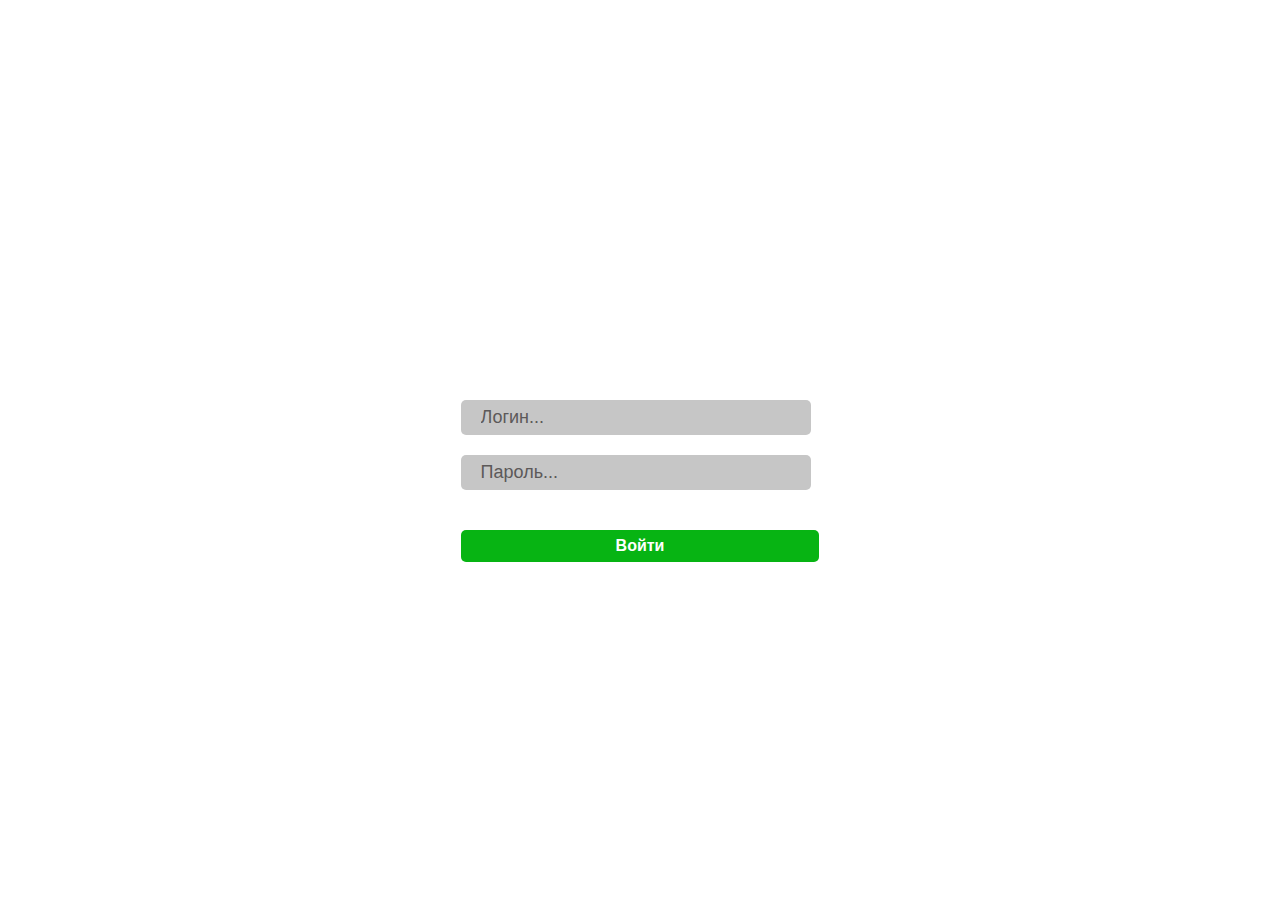
<file: index.html>
<!DOCTYPE html>
<html lang="en">
<head>
    <meta charset="UTF-8">
    <meta name="viewport" content="width=device-width, initial-scale=1.0">
    <title>Login Page</title>
    <link rel="stylesheet" href="./index.css">

</head>
<body>
    <div class="container">
        <div class="forms">
            <input class="login" type="text" placeholder="Логин...">
            <input class="password" type="password" placeholder="Пароль...">
            <h2></h2>
            <button>Войти</button>
        </div>
    </div>
    <script src="./index.js"></script>
    
</body>
</html>
</file>
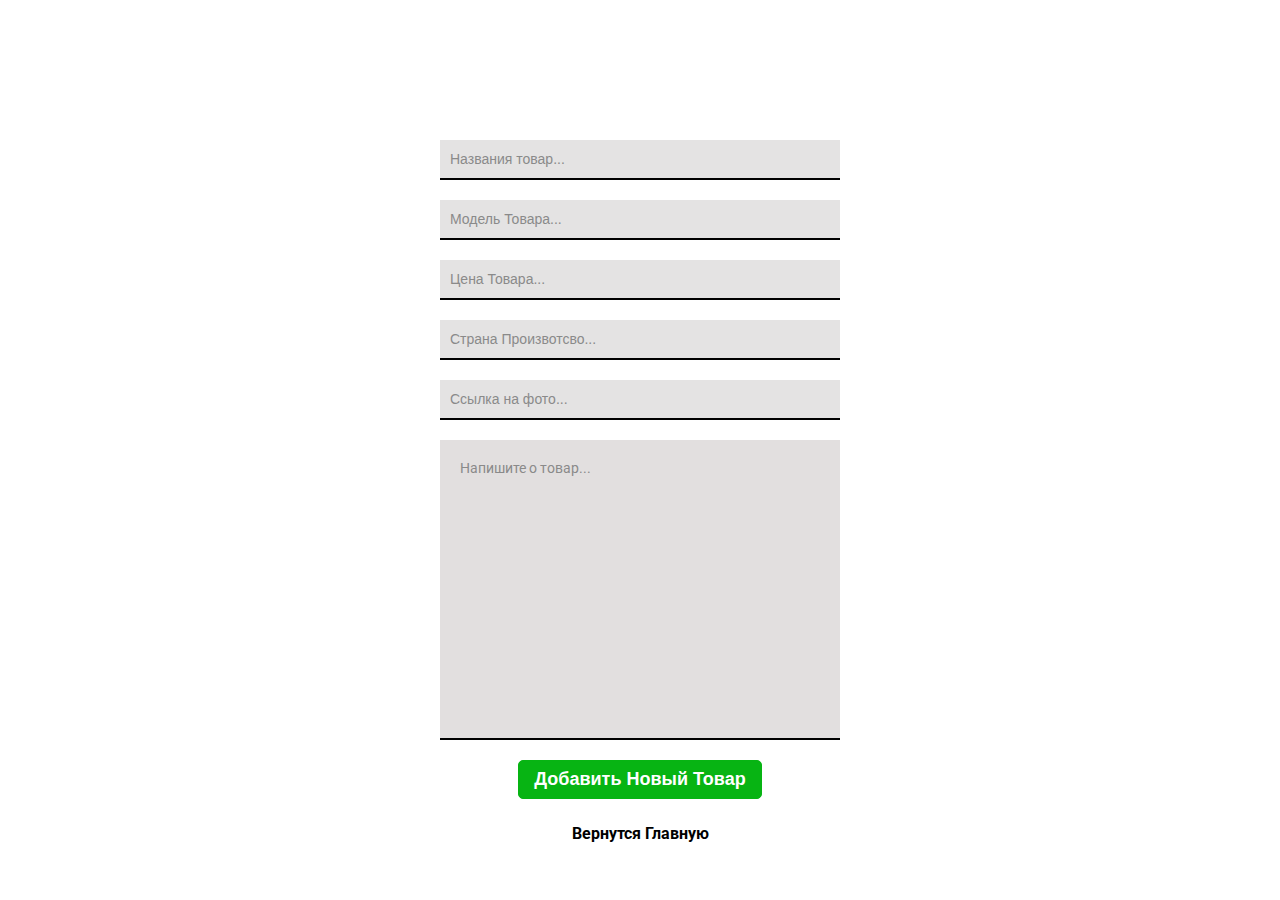
<file: add.html>
<!DOCTYPE html>
<html lang="en">
<head>
    <meta charset="UTF-8">
    <meta name="viewport" content="width=device-width, initial-scale=1.0">
    <title>AddNewProducts</title>
    <link rel="stylesheet" href="./add.css">
    <link rel="stylesheet" href="https://cdn.jsdelivr.net/npm/bootstrap-icons@1.11.3/font/bootstrap-icons.min.css">
</head>
<body>
    <div class="container">
        <div class="forms">
            <h1></h1>
            <h4></h4>
            <input id="name" type="text" placeholder="Названия товар..." required minlength="3">
            <input id="model" type="text" placeholder="Модель Товара..." required minlength="3">
            <input id="price" type="text" placeholder="Цена Товара..." required minlength="3">
            <input id="country" type="text" placeholder="Страна Произвотсво..." required minlength="3">
            <input id="image" type="text" placeholder="Ссылка на фото..." required minlength="3">
            <textarea placeholder="Напишите о товар..." name="" id="description" required minlength="3"></textarea>
            <button onclick="Add()">Добавить Новый Товар</button>
            <a href="home.html">Вернутся Главную</a>
        </div>
    </div>
    <script src="./add.js"></script>
    
</body>
</html>
</file>
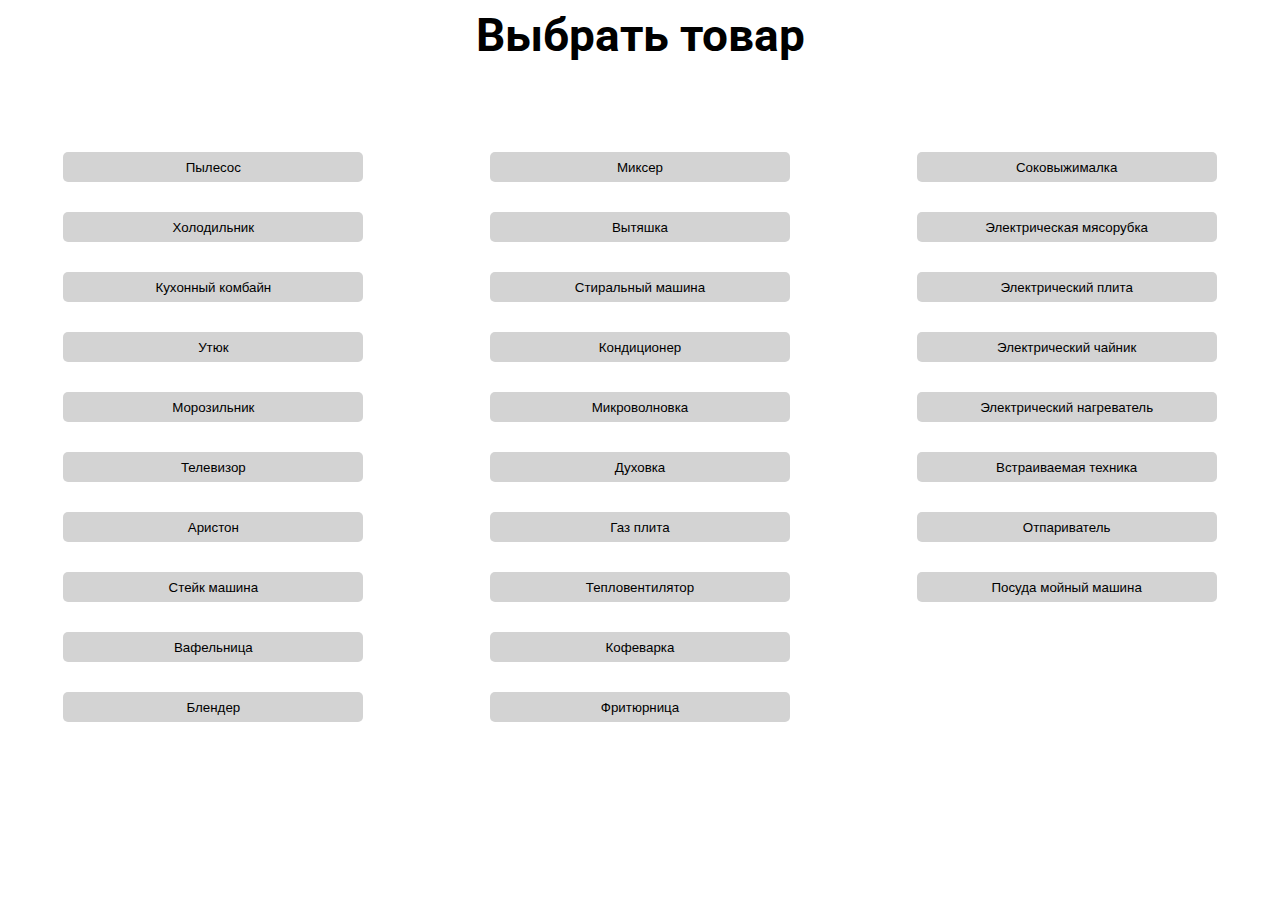
<file: buttons.html>
<!DOCTYPE html>
<html lang="en">

<head>
    <meta charset="UTF-8">
    <meta name="viewport" content="width=device-width, initial-scale=1.0">
    <title>Document</title>
    <link rel="stylesheet" href="./button.css">
</head>

<body>
    <div class="container">
        <h3>Выбрать товар</h3>
        <div class="card">
            <div class="buttons">
                <button value="VacuumCleaner">Пылесос</button>
                <button value="Fridge">Холодильник</button>
                <button value="FoodProcessor">Кухонный комбайн</button>
                <button value="iron">Утюк</button>
                <button value="Freezer">Морозильник</button>
                <button value="Tv">Телевизор</button>
                <button value="Ariston">Аристон</button>
                <button value="Steik">Стейк машина</button>
                <button value="waffli">Вафельница</button>
                <button value="Blender">Блендер</button>
            </div>
            <div class="buttons">
                <button value="Mikser">Миксер</button>
                <button value="Vitishka">Вытяшка</button>
                <button value="Washing">Стиральный машина</button>
                <button value="Condis">Кондиционер</button>
                <button value="Microvol">Микроволновка</button>
                <button value="Duhovka">Духовка</button>
                <button value="Plita">Газ плита</button>
                <button value="Teplovintel">Тепловентилятор</button>
                <button value="Coffe">Кофеварка</button>
                <button value="frity">Фритюрница</button>
            </div>
            <div class="buttons">
                <button value="Socovij">Соковыжималка</button>
                <button value="Miasorubka">Электрическая мясорубка</button>
                <button value="Electriplita">Электрический плита</button>
                <button value="Chainik">Электрический чайник</button>
                <button value="Nagrevatel">Электрический нагреватель</button>
                <button value="Vstoemyi">Встраиваемая техника</button>
                <button value="Otparivatel">Отпариватель</button>
                <button value="PosydaMashine">Посуда мойный машина</button>
                
            </div>
        </div>
    </div>

    <script src="./button.js"></script>


</body>

</html>
</file>
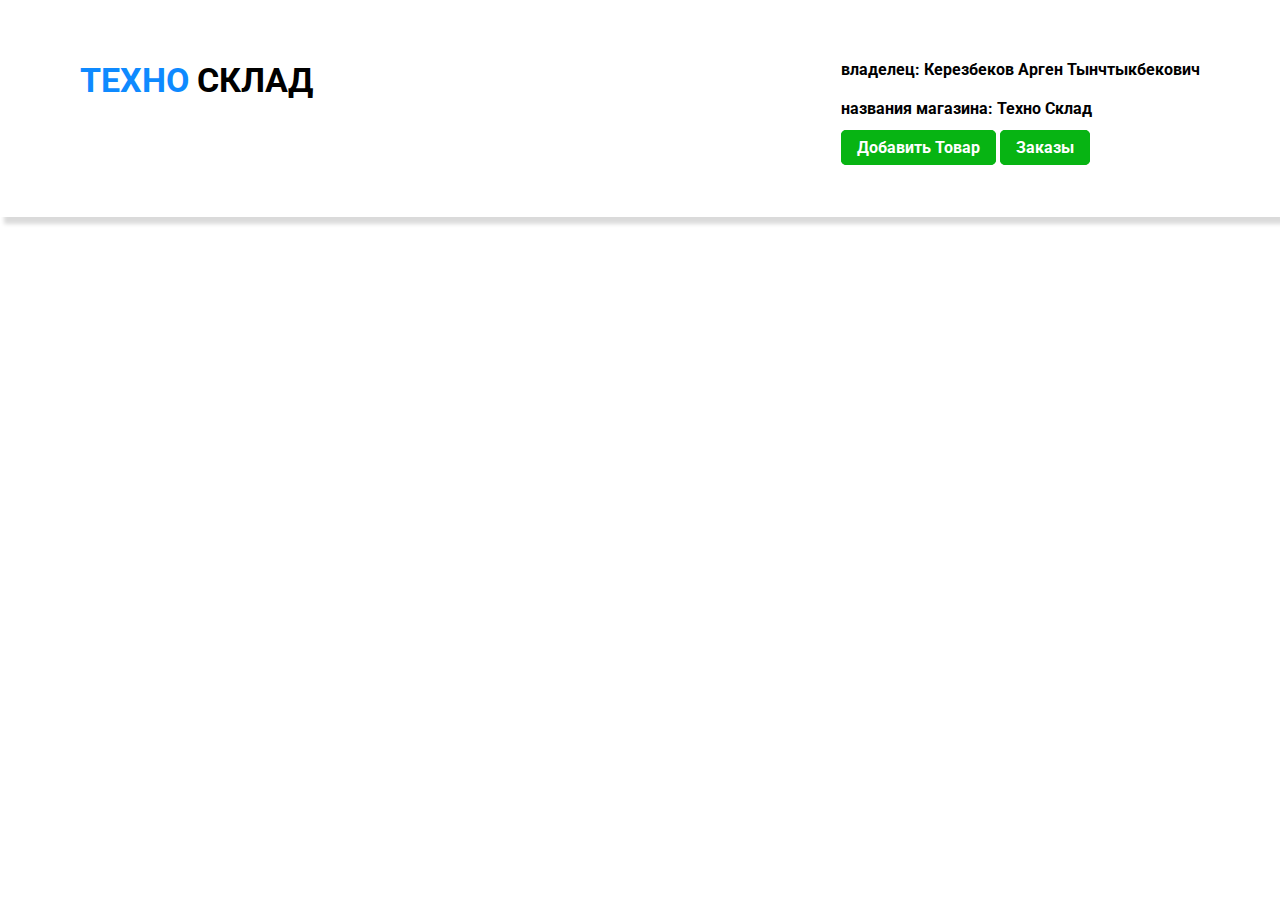
<file: home.html>
<!DOCTYPE html>
<html lang="en">
<head>
    <meta charset="UTF-8">
    <meta name="viewport" content="width=device-width, initial-scale=1.0">
    
    <title>Home Page</title>
    <link rel="stylesheet" href="./home.css">
    <link rel="stylesheet" href="https://cdn.jsdelivr.net/npm/bootstrap-icons@1.11.3/font/bootstrap-icons.min.css">
 
</head>
<body>
    <header class="header">
        <div class="container">
            <div class="logo">
                <h1>ТЕХНО <span>СКЛАД</span></h1>
            </div>
            <div class="full-name">
                <h4>владелец: <span>Керезбеков Арген Тынчтыкбекович</span></h4>
                <h4>названия магазина: <span>Техно Склад</span></h4>
                <div class="button">
                    <a href="./buttons.html">Добавить Товар</a>
                    <a href="order.html">Заказы</a>

                </div>
            </div>
         
        </div>
    </header>
    <div class="success"><h4>Успешно изменён обновите экран<i class="bi bi-check-circle"></i></h4></div>
    <article class="section">

        <div class="cards">

        </div>
    </article>
    <div class="modal">
        <div class="inputs">
            <label for="name">Названия</label>
            <input type="text" name="" id="name-modal">
            <label for="model">Модель</label>
            <input type="text" id="model-modal">
            <label for="price">Цена</label>
            <input type="text" id="price-modal">
            <label for="country">Страна Производство</label>
            <input type="text" name="" id="country-modal">
            <label for="image">Изменить ссылка фото</label>
            <input type="text" id="image-modal">
            <label for="description">Описания товара</label>
            <textarea name="" id="description"></textarea>
            <div class="buttons">
                <button class="save-button">Изменить<i class="bi bi-pencil-square"></i></button>
                <button class="close-modal">Назад</button>
                
            </div>
            <h4 class="errormes"></h4>

        </div>

    </div>
    <script src="./home.js"></script>
    
</body>
</html>
</file>
<file: index.css>
@import url('https://fonts.googleapis.com/css2?family=Playfair+Display:ital,wght@0,400..900;1,400..900&family=Poppins:ital,wght@0,100;0,200;0,300;0,400;0,500;0,600;0,700;0,800;0,900;1,100;1,200;1,300;1,400;1,500;1,600;1,700;1,800;1,900&family=Roboto:ital,wght@0,100;0,300;0,400;0,500;0,700;0,900;1,100;1,300;1,400;1,500;1,700;1,900&display=swap');

* {
    margin: 0;
    padding: 0;
    box-sizing: border-box;
}

body {
    font-family: "Roboto", sans-serif;
}

.container {
    max-width: 1920px;
    margin: auto;
    display: flex;
    justify-content: center;
    align-items: center;
    margin-top: 400px;




    .forms {
        display: flex;
        flex-direction: column;
        gap: 20px;
        h2 {
            font-weight: 400;
            color: red;
            font-size: 17px;
            text-align: center;
        }

        input {
            padding-top: 8px;
            padding-bottom: 8px;
            padding-left: 20px;
            padding-right: 10px ;
            width: 350px;
            height: 35px;
            border-radius: 5px;
            background-color: #C6C6C6;
            font-size: 18px;
            border: none;
            outline: none;
        }

        input::placeholder {
            color: #5C5959;
        }

        button {
            padding: 7px 155px;
            font-size: 16px;
            font-weight: bold;
            border-radius: 5px;
            border: none;
            color: white;
            background-color: #07B413;
            transition: all 0.3s;
        }
        button:hover {
            background-color: white;
            color: black;
            border: 1px solid black;

        }

    }
}

@media (max-width: 425px) {
    .container {
        width: 100%;
        padding: 0px 20px;
        margin-top: 200px;

        .forms {
            width: 100%;
            padding: 40px;

          
            input {
                width: 100%;
            }
            button {
                width: 100%;
                padding: 7px 100px;
            }
        }


    }

}
@media (max-width: 375px) {
    .container {
        max-width: 100%;
        padding: 20px 20px;
        margin-top: 200px;

        .forms {
            width: 100%;
            padding: 40px;

          
            input {
                width: 100%;
            }
            button {
                width: 100%;
                padding: 7px 100px;
            }
        }


    }

}
</file>
<file: add.css>
@import url('https://fonts.googleapis.com/css2?family=Playfair+Display:ital,wght@0,400..900;1,400..900&family=Poppins:ital,wght@0,100;0,200;0,300;0,400;0,500;0,600;0,700;0,800;0,900;1,100;1,200;1,300;1,400;1,500;1,600;1,700;1,800;1,900&family=Roboto:ital,wght@0,100;0,300;0,400;0,500;0,700;0,900;1,100;1,300;1,400;1,500;1,700;1,900&display=swap');

* {
    margin: 0;
    padding: 0;
    box-sizing: border-box;
}

body {
    font-family: "Roboto", sans-serif;
}
.container {
    max-width: 1920px;
    margin: auto;
    .forms {
        margin-top: 100px;
        display: flex;
        flex-direction: column;
        justify-content: center;
        align-items: center;
        gap: 20px

     

    }
    h4 {
        color: rgb(31, 192, 31);
        font-style: italic;
        font-size: 18px;

        i {
            color: rgb(31, 192, 31);
            font-style: italic;
            margin-left: 5px;
            font-size: 25px;



        }
    }
    
    input {
        width: 400px;
        height: 40px;
        padding: 5px 10px;
        border: none;
        outline: none;
        border-bottom: 2px solid black;
        background-color: #e4e3e3;

    }
    input::placeholder {
        color: #8A8A8A;
        font-size: 14px;

    }
    textarea {
        width: 400px;
        height: 300px;
        padding: 20px;
        outline: none;
        border: none;
        background-color: #e2dfdf;
        font-family: "Roboto", sans-serif;
        font-size: 18px;


        border-bottom: 2px solid black;
        resize: none;

    }
    textarea::placeholder {
        color: #8A8A8A;
        font-size: 14px;
        


    }
    button {
        margin-bottom: 5px;
        padding: 8px 15px;
        border-radius: 5px;
        border: none;
        font-size: 18px;
        background-color: #07B413;
        color: white;
        font-weight: bold;
        border: 1px solid #07B413;
        transition: all 0.3s;
    }
    button:hover {
        border: 1px solid black;
        color: black;
        background-color: white;
    }
    a {
        text-decoration: none;
        font-weight: bold;  
        color: black;
        margin-bottom: 50px;

    }
}
@media (max-width: 425px) {
    .container {
        padding: 20px;
    }
    .forms {
        padding: 0px 20px;
        input {
            width: 100%;
        }
        textarea {
            width: 100%;
        }

    }
}
@media (max-width: 375px) {
    .container {
        width: 100%;
        padding: 20px;
    }
    .forms {
        padding: 0px 20px;
        input {
            width: 100%;
        }
        textarea {
            width: 100%;
        }
    }

}
</file>
<file: button.css>
@import url('https://fonts.googleapis.com/css2?family=Playfair+Display:ital,wght@0,400..900;1,400..900&family=Poppins:ital,wght@0,100;0,200;0,300;0,400;0,500;0,600;0,700;0,800;0,900;1,100;1,200;1,300;1,400;1,500;1,600;1,700;1,800;1,900&family=Roboto:ital,wght@0,100;0,300;0,400;0,500;0,700;0,900;1,100;1,300;1,400;1,500;1,700;1,900&display=swap');

* {
    margin: 0;
    padding: 0;
    box-sizing: border-box;
}

body {
    font-family: "Roboto", sans-serif;
}


.container {
    text-align: center;

    h3 {
        font-size: 46px;
        font-weight: 700;
        padding: 8px 0 90px 0;
    }
    
    .card {
        margin: auto;
        width: 100%;
        height: 650px;
        display: flex;
        align-items: start;
        justify-content: space-around;
        flex-wrap: wrap;
        /* border: 1px solid red; */

        .buttons {
            display: flex;
            flex-direction: column;
            gap: 20px;
    
            button {
                width: 300px;
                height: 30px;
                background: #D3D3D3;
                border: none;
                border-radius: 5px;
                cursor: pointer;
                margin-bottom: 10px;
            }

            button:hover {
                transition: ease 0.5s;
                background: #afafad ;
            }
        }
    }

}
</file>
<file: home.css>
@import url('https://fonts.googleapis.com/css2?family=Playfair+Display:ital,wght@0,400..900;1,400..900&family=Poppins:ital,wght@0,100;0,200;0,300;0,400;0,500;0,600;0,700;0,800;0,900;1,100;1,200;1,300;1,400;1,500;1,600;1,700;1,800;1,900&family=Roboto:ital,wght@0,100;0,300;0,400;0,500;0,700;0,900;1,100;1,300;1,400;1,500;1,700;1,900&display=swap');

* {
    margin: 0;
    padding: 0;
    box-sizing: border-box;
}

body {
    font-family: "Roboto", sans-serif;
}

header {
    max-width: 1920px;
    margin: auto;
}

header .container {
    position: relative;
    margin-bottom: 50px;
    display: flex;
    padding: 60px 80px;
    justify-content: space-between;
    box-shadow: 4px 7px 4px #00000025;

}

header .container h1 {
    font-size: 34px;
    color: #0E8AFF;
}

header .container h1 span {
    color: black;
}

header .container .full-name {
    display: flex;
    flex-direction: column;
}

header .container .full-name h4 {
    margin-bottom: 20px;
}

header .container .full-name a {
    padding: 7px 15px;
    border-radius: 5px;
    text-decoration: none;
    background-color: #07B413;
    border: 1px solid #07B413;
    color: white;
    font-weight: bold;
    transition: all 0.3s;
}

header .container .full-name a:hover {
    background-color: white;
    color: black;
    border: 1px solid black;
}

.section {
    margin-top: 30px;
    max-width: 1920px;
    margin: auto;
}

.section .cards {
    display: flex;
    gap: 30px;
    padding: 0px 130px;
    flex-wrap: wrap;
}

.section .cards .card1 {
    width: 380px;
    height: auto;
    border-radius: 10px 10px 0px 0px;
    padding-top: 10px;
    padding-left: 10px;
    padding-right: 10px;
    overflow: hidden;
    display: flex;
    flex-direction: column;
    justify-content: space-between;
    box-shadow: 4px 4px 8px rgba(0, 0, 0, 0.3);
    .open-modal {
        margin-top: 10px;
        padding: 6px 10px;
        border: none;
        border-radius: 5px;
        font-size: 16px;
        background-color: #07B413;
        color: white;
        cursor: pointer;
        i {
            margin-left: 10px;
        }
        
    }

}

.section .cards .card1 .top-content {
    display: flex;
    align-items: center;
    justify-content: center;
    padding-bottom: 30px;
}

.section .cards .card1 .top-content img {
    width: 200px;
    max-width: 378px;
    max-height: 450px;
    border-radius: 10px 10px 0px 0px;
}

.section .cards .card1 .bottom-content {
    text-align: start;
    padding: 10px 20px;
    word-wrap: break-word;
    overflow-wrap: break-word;
    white-space: normal;
}

.section .cards .card1 .bottom-content h1 {
    margin-bottom: 10px;
    font-size: 18px;
}


.section .cards .card1 .bottom-content h4 span,
.section .cards .card1 .bottom-content h1 span{
    font-weight: 400;
    font-size: 16px;
    font-style: italic;
    color: rgb(163, 162, 162);
}

.section .cards .card1 .bottom-content .price {
    font-weight: 500;
    margin-bottom: 10px;
    margin-top: 10px;
}
.modal {
    width: 100%;
    height: 100vh;
    background-color: #00000099;
    position: fixed;
    inset: 0;
    transition: all 0.9s;
    display: none;
    .inputs {
        margin: auto;
        display: flex;
        flex-direction: column;
        align-items: center;
        justify-content: center;
        margin-top: 100px;

        input {
            margin-bottom: 20px;
            padding: 8px 15px;
            outline: none;
            border: none;
            width: 400px;
            border-radius: 5px;


        }
        textarea {
            padding: 8px 15px;
            outline: none;
            border: none;
            width: 400px;
            border-radius: 5px;
            resize: none;
            height: 150px;
            font-family: "Roboto", sans-serif;
            font-size: 18px;


        }
        label {
            font-size: 17px;
            color: rgb(232, 240, 233);
            font-style: italic;
            font-weight: bold;
            text-align: left;
        
        }
        .buttons {
            margin-top: 30px;
            display: flex;
            justify-content: space-around;
            width: 400px;
            button {
                font-size: 18px;
                padding: 8px 15px;
                border: none;
                border-radius: 5px;
                color: white;
                font-weight: bold;
                letter-spacing: 1px;
                cursor: pointer;

            }
            button:first-child {
                background-color: #07B413;
            }
            button:last-child {
                background-color: red;
            }
            
        }
    }
}
.success {
    max-width: 1920px;
    width: 1920px;

    padding: 10px;
    background-color: #07B413; 
    color: white; 
    position: fixed;
    text-align: center;
    top: 217px; 
    left: 50%;
    transform: translateX(-50%); 
    opacity: 0; 
    transition: opacity 0.5s ease, top 0.5s ease; 
    z-index: 1000; 
    display: flex;
    align-items: center;
    justify-content: center;


}

.success.show {
    top: 217px; 
    opacity: 1; 
    
}

.success.hide {
    top: 217px; 
    opacity: 0;

}




@media (max-width: 1024px) {
    header .container {
        flex-direction: column;
        padding: 40px 60px;
    }

    .section .cards {
        padding: 0px 40px;
    }

    .section .cards .card1 {
        width: 100%;
        h1 {
            font-weight: 500;
            font-size: 18px;

            
        }
        h4 {
            font-weight: 500;
            font-size: 18px;

        }
    }
}

@media (max-width: 768px) {
    header .container {
        padding: 30px 40px;
    }
    .success {

        top: 180px; 

    }
    
    .success.show {
        top: 180px; 
        
    }
    
    .success.hide {
        top: 180px; 
    
    }
    .modal {
        height: 100%;
        overflow-y: scroll;
        .inputs {
            margin-top: 10px;
        }

    header .container h1 {
        font-size: 28px;
    }

    .section .cards {
        padding: 0px 20px;
    }
}

@media (max-width: 425px) {
    header .container {
        padding: 20px;
        gap: 20px;
    }
    .modal {
        height: 100%;
        overflow-y: scroll;

        input {
            width: 100% !important;
        }
        textarea {
            width: 100% !important;

        }
    }
    .buttons {
        width: 100%;
    }

    header .container h1 {
        font-size: 24px;
    }

    .section .cards {
        padding: 0px 10px;
    }

    .section .cards .card1 {
        width: 100%;
    }
}
</file>
